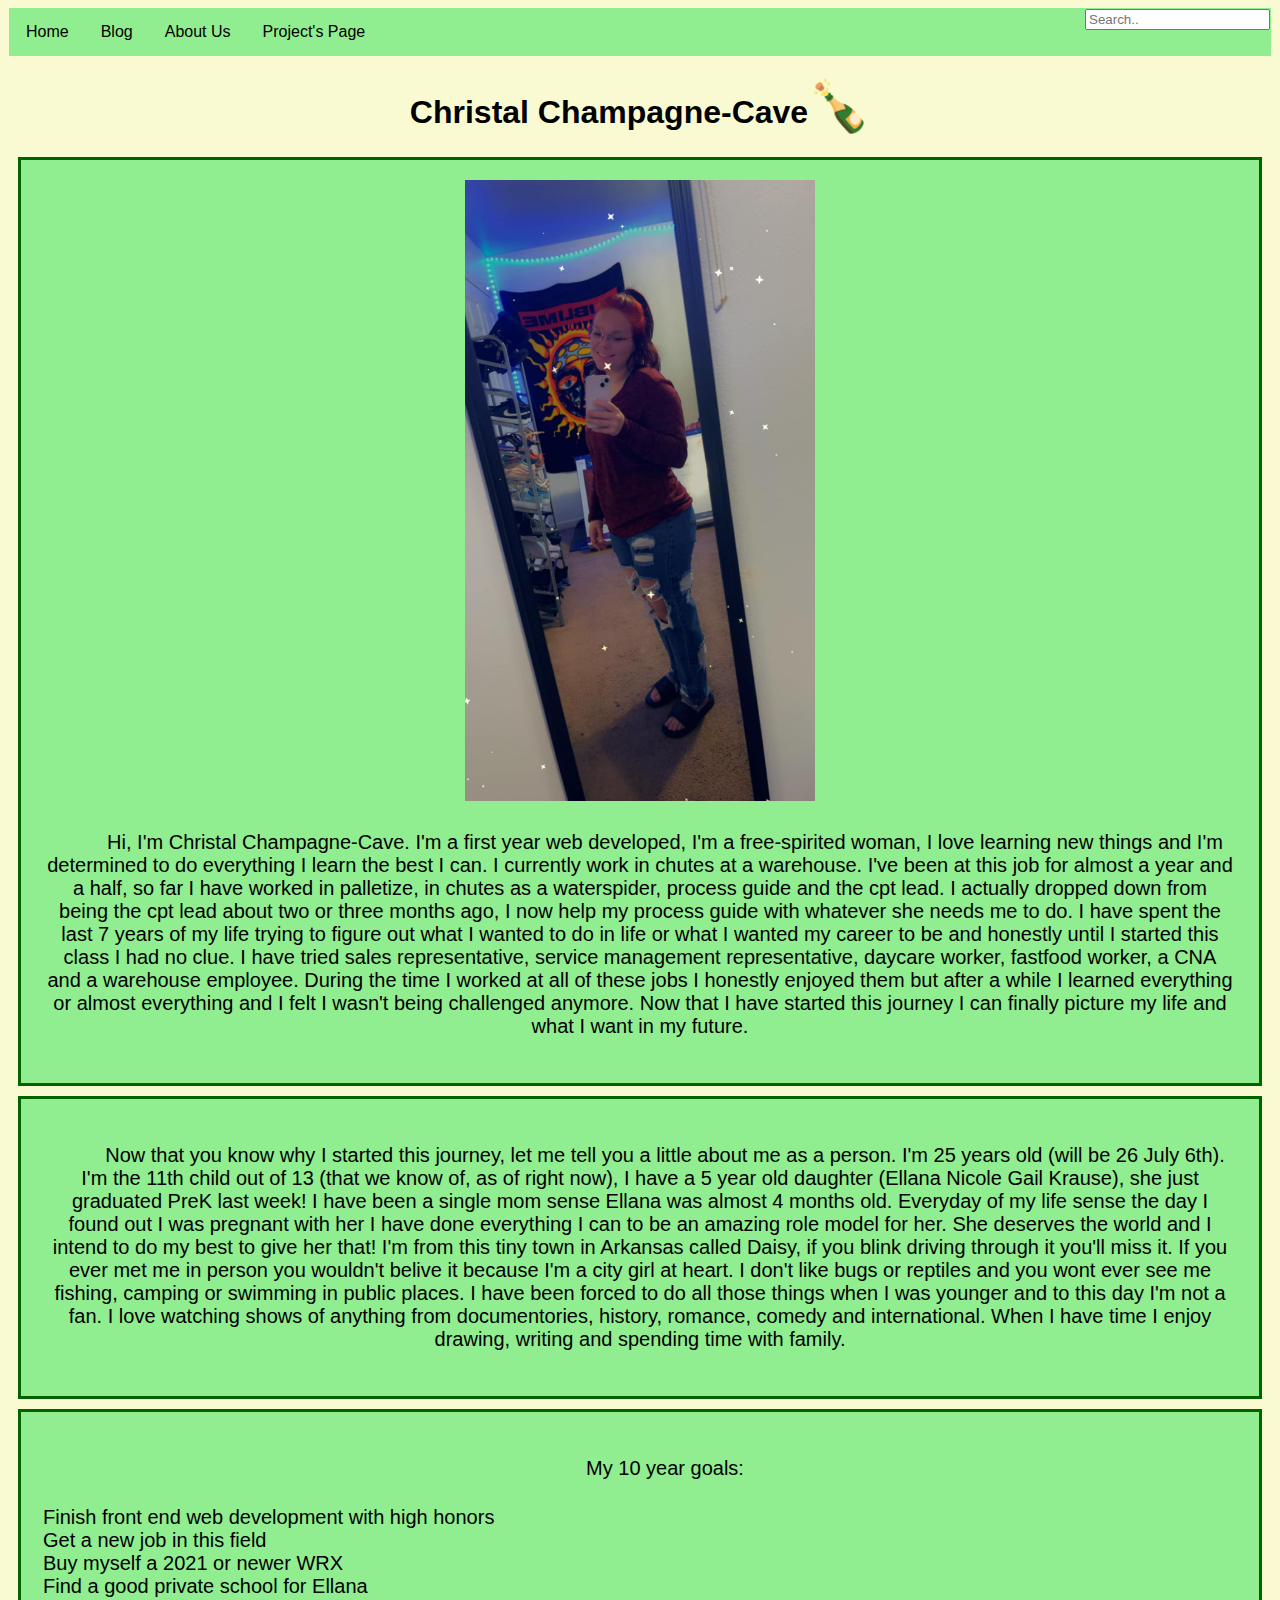
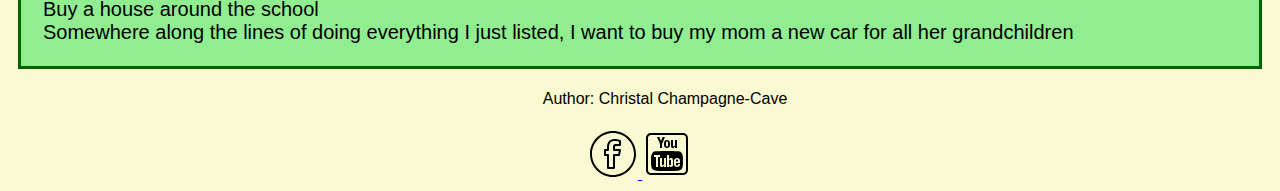
<file: about-us.html>
<!DOCTYPE html>
<html lang="en">
  <head>
      <meta charset="UTF-8">
  <meta name="viewport" content="width=device-width, initial-scale=1.0">
  <title>Spilling The Champagne</title>
  <link rel="stylesheet" href="./css/style.css">
    <link rel="icon" type="image/x-icon" href="../portfolio/images/favicon.jpeg">
      <title>S.T.C.</title>
  </head>
  
<body>

  <ul>
    <li><a href="./index.html">Home</a></li>
    <li><a href="./blog.html">Blog</a></li>
    <li><a href="./about-us.html">About Us</a></li>
    <li ><a href="./projects-page.html">Project's Page</a></li>
    <li style="float:right"><input  type="text" placeholder="Search.."></li>
  </ul>
  <h1 class="fade-in-text">Christal Champagne-Cave<span style='font-size:50px;'>&#127870;</span></h1>

  <div class="flex-container">
    <div><img src="./images/me.jpeg" class="img" usemap="#image_map"><p> Hi, I'm Christal Champagne-Cave. I'm a first year web developed,
      I'm a free-spirited woman, I love learning new things and I'm 
      determined to do everything I learn the best I can. I currently 
      work in chutes at a  warehouse. I've been at this job 
      for almost a year and a half, so far I have worked in palletize, in chutes as a
      waterspider, process guide and the cpt lead. I actually dropped 
      down from being the cpt lead about two or three months ago, I
      now help my process guide with whatever she needs me to do.
      I have spent the last 7 years of my life trying to 
      figure out what I wanted to do in life or what I wanted my 
      career to be and honestly until I started this class I had 
      no clue. I have tried sales representative, service management 
      representative, daycare worker, fastfood worker, a CNA and 
      a warehouse employee. During the time I worked at all of these 
      jobs I honestly enjoyed them but after a while I learned everything 
      or almost everything and I felt I wasn't being challenged anymore. Now that 
      I have started this journey I can finally picture my life and what 
      I want in my future.
      </p></div>
    <div> <p>Now that you know why I started this journey, let me tell you 
      a little about me as a person. I'm 25 years old (will be 26 July 6th). 
      I'm the 11th child out of 13 (that we know of, as of right now), 
      I have a 5 year old daughter (Ellana Nicole Gail Krause), she just graduated
      PreK last week! I have been a single mom sense Ellana was almost 4 months
      old. Everyday of my life sense the day I found out I was pregnant with her
      I have done everything I can to be an amazing role model for her. She deserves
      the world and I intend to do my best to give her that! I'm from this 
      tiny town in Arkansas called Daisy, if you blink driving through it you'll 
      miss it. If you ever met me in person you wouldn't belive it because 
      I'm a city girl at heart. I don't like bugs or reptiles and you wont ever
      see me fishing, camping or swimming in public places. I have been 
      forced to do all those things when I was younger and to this day I'm not 
      a fan. I love watching shows of anything from documentories, history,
      romance, comedy and international. When I have time I enjoy drawing, 
      writing and spending time with family. </p>
    </div>
    <div><p>
      My 10 year goals:</p>
      <ul>
        <li>Finish front end web development with high honors</li><br>
        <li>Get a new job in this field</li><br>
        <li>Buy myself a 2021 or newer WRX</li><br>
        <li>Find a good private school for Ellana</li><br>
        <li>Buy a house around the school</li><br>
        <li>Somewhere along the lines of doing everything I just listed, I 
          want to buy my mom a new car for all her grandchildren
        </li>
      </ul>
    </div>
  </div>

  <script src="./script/style.js"></script>
  <footer>
    <p>Author: Christal Champagne-Cave</p>


    <a href="https://www.facebook.com" target="_blank"><svg fill="#000000" xmlns="https://www.facebook.com/" viewBox="0 0 50 50" width="50px" height="50px"><path d="M 25 2 C 12.309295 2 2 12.309295 2 25 C 2 37.690705 12.309295 48 25 48 C 37.690705 48 48 37.690705 48 25 C 48 12.309295 37.690705 2 25 2 z M 25 4 C 36.609824 4 46 13.390176 46 25 C 46 36.609824 36.609824 46 25 46 C 13.390176 46 4 36.609824 4 25 C 4 13.390176 13.390176 4 25 4 z M 26.580078 10 C 23.92822 10 21.917076 10.867217 20.677734 12.400391 C 19.438393 13.933564 19 15.981046 19 18.226562 L 19 20 L 17 20 A 1.0001 1.0001 0 0 0 16 21 L 16 26 A 1.0001 1.0001 0 0 0 17 27 L 19 27 L 19 39 A 1.0001 1.0001 0 0 0 20 40 L 26 40 A 1.0001 1.0001 0 0 0 27 39 L 27 27 L 31 27 A 1.0001 1.0001 0 0 0 31.980469 26.195312 L 32.980469 21.195312 A 1.0001 1.0001 0 0 0 32 20 L 27 20 L 27 17.806641 C 27 17.321617 27.03137 17.325614 27.171875 17.234375 C 27.312385 17.143136 27.820197 17 28.710938 17 L 32 17 A 1.0001 1.0001 0 0 0 33 16 L 33 12 A 1.0001 1.0001 0 0 0 32.335938 11.058594 C 32.335938 11.058594 29.456337 10 26.580078 10 z M 26.580078 12 C 28.472499 12 30.227501 12.510447 31 12.751953 L 31 15 L 28.710938 15 C 27.663677 15 26.813974 15.08458 26.083984 15.558594 C 25.353995 16.032605 25 16.940664 25 17.806641 L 25 21 A 1.0001 1.0001 0 0 0 26 22 L 30.779297 22 L 30.179688 25 L 26 25 A 1.0001 1.0001 0 0 0 25 26 L 25 38 L 21 38 L 21 26 A 1.0001 1.0001 0 0 0 20 25 L 18 25 L 18 22 L 20 22 A 1.0001 1.0001 0 0 0 21 21 L 21 18.226562 C 21 16.24708 21.405014 14.681779 22.232422 13.658203 C 23.05983 12.634627 24.336936 12 26.580078 12 z"/></svg> 
      </a>

    <a href="https://www.youtube.com" target="_blank"><svg fill="#000000" xmlns="https://www.youtube.com/" viewBox="0 0 50 50" width="50px" height="50px"><path d="M 9 4 C 6.2504839 4 4 6.2504839 4 9 L 4 41 C 4 43.749516 6.2504839 46 9 46 L 41 46 C 43.749516 46 46 43.749516 46 41 L 46 9 C 46 6.2504839 43.749516 4 41 4 L 9 4 z M 9 6 L 41 6 C 42.668484 6 44 7.3315161 44 9 L 44 41 C 44 42.668484 42.668484 44 41 44 L 9 44 C 7.3315161 44 6 42.668484 6 41 L 6 9 C 6 7.3315161 7.3315161 6 9 6 z M 15 8 C 15.414 9.013 17.402 13.381141 18 14.994141 L 18 19 L 20 19 L 20 15 L 23 8 L 20.599609 8 L 19 12 L 17.400391 8 L 15 8 z M 25 11 C 23.994 11 23.228969 11.275313 22.667969 11.945312 C 22.234969 12.440312 22.001953 13.23425 22.001953 14.28125 L 22 15.726562 C 22 16.767563 22.205672 17.487516 22.638672 17.978516 C 23.200672 18.645516 24.111 19 25 19 C 25.889 19 26.815906 18.645562 27.378906 17.976562 C 27.804906 17.486562 28 16.767562 28 15.726562 L 28 14.275391 C 28 13.227391 27.758031 12.440312 27.332031 11.945312 C 26.770031 11.275313 25.889 11 25 11 z M 29 11 L 29 16.837891 C 29 17.497891 29.098281 17.946375 29.238281 18.234375 C 29.468281 18.707375 29.928844 18.949703 30.589844 18.970703 C 31.500844 19.000703 32.185 18.41 33 17.625 L 33 19 L 35 19 L 35 11 L 33 11 L 33 16.375 C 32.545 16.914 32.021375 17.392578 31.609375 17.392578 C 31.336375 17.392578 31.05 17.267 31 17 L 31 11 L 29 11 z M 25 12.619141 C 25.552 12.619141 26 13.076625 26 13.640625 L 26 16.447266 C 26 17.010266 25.552 17.46875 25 17.46875 C 24.448 17.46875 24 17.011266 24 16.447266 L 24 13.640625 C 24 13.077625 24.448 12.619141 25 12.619141 z M 24.990234 22 C 24.990234 22 18.280781 22.000312 13.800781 22.320312 C 13.170781 22.390313 11.809844 22.400391 10.589844 23.650391 C 9.6298437 24.590391 9.3203125 26.75 9.3203125 26.75 C 9.3203125 26.75 9 28.280547 9 30.810547 L 9 33.179688 C 9 35.709688 9.3203125 37.240234 9.3203125 37.240234 C 9.3203125 37.240234 9.6298438 39.399609 10.589844 40.349609 C 11.809844 41.589609 13.409141 41.549688 14.119141 41.679688 C 16.679141 41.919688 25 42 25 42 C 25 42 31.719219 41.989922 36.199219 41.669922 C 36.829219 41.599922 38.190156 41.589844 39.410156 40.339844 C 40.370156 39.399844 40.679688 37.240234 40.679688 37.240234 C 40.679688 37.240234 41 35.709688 41 33.179688 L 41 30.810547 C 41 28.280547 40.679688 26.75 40.679688 26.75 C 40.679688 26.75 40.370156 24.590391 39.410156 23.650391 C 38.190156 22.400391 36.829219 22.390312 36.199219 22.320312 C 31.719219 22.000312 25.009766 22 25.009766 22 L 24.990234 22 z M 12 26 L 18 26 L 18 28 L 16 28 L 16 38 L 14 38 L 14 28 L 12 28 L 12 26 z M 25 26 L 27 26 L 27 30.380859 C 27.75 29.500859 28.149141 28.99 29.119141 29 C 29.879141 29.01 30.490234 29.440703 30.740234 30.220703 C 30.870234 30.640703 31 31.390859 31 32.380859 L 31 35.130859 C 30.99 36.010859 30.899297 36.400313 30.779297 36.820312 C 30.529297 37.600313 29.879141 38 29.119141 38 C 28.449141 38 27.63 37.53 27 36.75 L 27 38 L 25 38 L 25 26 z M 18 29 L 20 29 L 20 35.890625 C 20.05 36.180625 20.259531 36.289062 20.519531 36.289062 C 20.919531 36.289062 21.56 35.849531 22 35.269531 L 22 29 L 24 29 L 24 38 L 22 38 L 22 36.630859 C 21.21 37.490859 20.269062 38 19.539062 38 C 18.899062 38 18.450469 37.720937 18.230469 37.210938 C 18.100469 36.890937 18 36.409453 18 35.689453 L 18 29 z M 35.029297 29 C 36.019297 29 36.809375 29.319922 37.359375 29.919922 C 37.769375 30.359922 38 31.040469 38 31.980469 L 38 34 L 34 34 L 34 35.800781 C 34 36.260781 34.45 36.640625 35 36.640625 C 35.55 36.640625 36 36.260781 36 35.800781 L 36 35 L 38 35 C 38 35.51 37.939687 35.939609 37.929688 36.099609 C 37.859687 36.449609 37.700938 36.770781 37.460938 37.050781 C 36.920938 37.690781 36.110078 38 35.080078 38 C 34.040078 38 33.259453 37.699609 32.689453 37.099609 C 32.269453 36.669609 32 36.010078 32 35.080078 L 32 32.019531 C 32 31.079531 32.239922 30.359922 32.669922 29.919922 C 33.239922 29.319922 34.019297 29 35.029297 29 z M 35 30.449219 C 34.45 30.449219 34 30.819062 34 31.289062 L 34 32.609375 L 36 32.609375 L 36 31.289062 C 36 30.819063 35.55 30.449219 35 30.449219 z M 28.220703 30.75 C 28.065703 30.75 27.839531 30.827813 27.613281 30.945312 C 27.500156 31.004062 27.386406 31.072422 27.28125 31.146484 C 27.176094 31.220547 27.08 31.300859 27 31.380859 L 27 35.75 C 27.08 35.83 27.176094 35.904063 27.28125 35.96875 C 27.596719 36.162813 27.988203 36.279297 28.220703 36.279297 C 28.423203 36.279297 28.581836 36.22998 28.703125 36.111328 C 28.743555 36.071777 28.780625 36.024062 28.8125 35.96875 C 28.87625 35.858125 28.922187 35.714609 28.953125 35.533203 C 28.984063 35.351797 29 35.131641 29 34.869141 L 29 32.130859 C 29 31.868359 28.984063 31.649297 28.953125 31.470703 C 28.89125 31.113516 28.767187 30.913047 28.570312 30.818359 C 28.471875 30.771016 28.355703 30.75 28.220703 30.75 z"/></svg>
      </a>
  </footer>
</body>
</html>
</file>
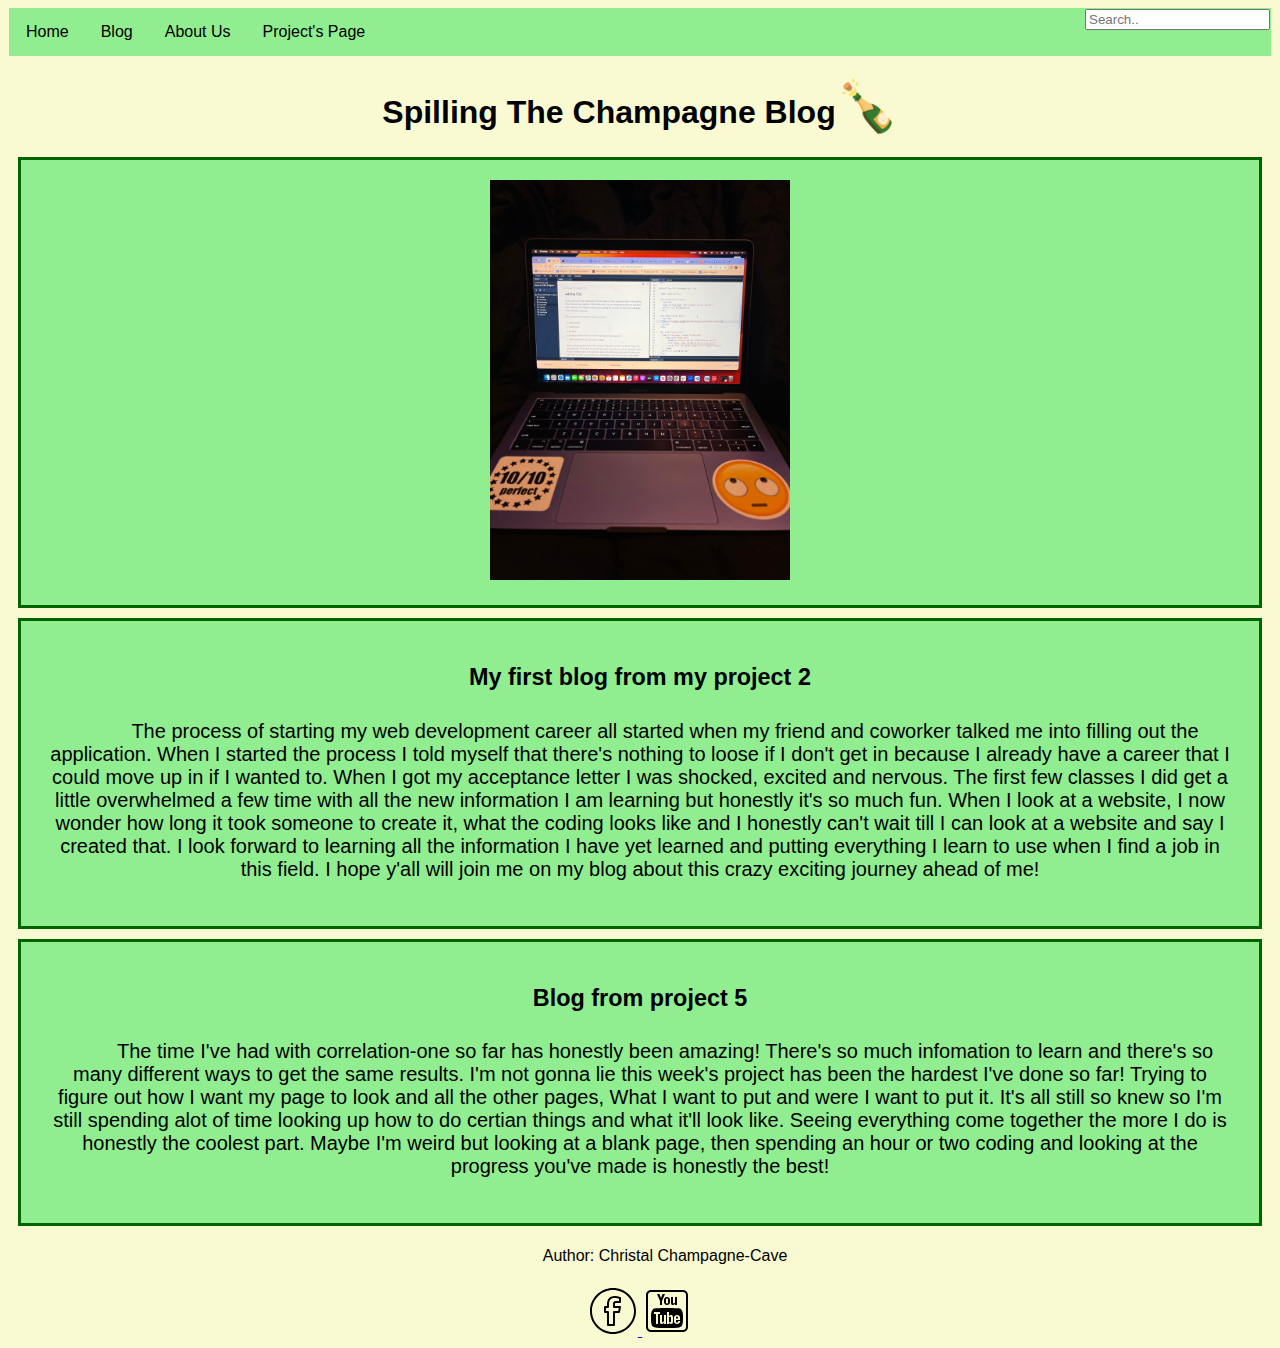
<file: blog.html>
<!DOCTYPE html>
<html lang="en">
  <head>
      <meta charset="UTF-8">
  <meta name="viewport" content="width=device-width, initial-scale=1.0">
  <title>Spilling The Champagne</title>
  <link rel="stylesheet" href="./css/style.css">
    <link rel="icon" type="image/x-icon" href="../portfolio/images/favicon.jpeg">
      <title>S.T.C.</title>
  </head>
  
<body>


  <ul>
    <li><a href="./index.html">Home</a></li>
    <li><a href="./blog.html">Blog</a></li>
    <li><a href="./about-us.html">About Us</a></li>
    <li ><a href="./projects-page.html">Project's Page</a></li>
    <li style="float:right"><input  type="text" placeholder="Search.."></li>
  </ul>
  
  <h1 class="fade-in-text">Spilling The Champagne Blog<span style='font-size:50px;'>&#127870;</span></h1>

<div class="flex-container">
  <div><img src="./images/school2.jpeg" class="cardimg" alt="My laptop"></div>
  <div>
    <h3>My first blog from my project 2</h3>
    <p>The process of starting my web development career all started 
      when my friend and coworker talked me into filling out the 
      application. When I started the process I told myself that 
      there's nothing to loose if I don't get in because I already 
      have a career that I could move up in if I wanted to. When I 
      got my acceptance letter I was shocked, excited and nervous. 
      The first few classes I did get a little overwhelmed a few time 
      with all the new information 
      I am learning but honestly it's so much fun. When I look at a 
      website, I now wonder how long it took someone to create it, what the 
      coding looks like and I honestly can't wait till I can look at 
      a website and say I created that. I look forward to learning 
      all the information I have yet learned and putting everything I learn to use 
      when I find a job in this field. I hope y'all will join me on my 
      blog about this crazy exciting journey ahead of me!</p>
  </div>
  <div>
    <h3>Blog from project 5</h3>
    <p>The time I've had with correlation-one so far has honestly been amazing!
      There's so much infomation to learn and there's so many different ways
      to get the same results. I'm not gonna lie this week's project has been 
      the hardest I've done so far! Trying to figure out how I want my page to
      look and all the other pages, What I want to put and were I want to put 
      it. It's all still so knew so I'm still spending alot of time looking up 
      how to do certian things and what it'll look like. Seeing everything come 
      together the more I do is honestly the coolest part. Maybe I'm weird but 
      looking at a blank page, then spending an hour or two coding and looking 
      at the progress you've made is honestly the best!
    </p>
  </div>  
</div>

<script src="./script/style.js"></script>

  <footer>
    <p>Author: Christal Champagne-Cave</p>


    <a href="https://www.facebook.com" target="_blank"><svg fill="#000000" xmlns="https://www.facebook.com/" viewBox="0 0 50 50" width="50px" height="50px"><path d="M 25 2 C 12.309295 2 2 12.309295 2 25 C 2 37.690705 12.309295 48 25 48 C 37.690705 48 48 37.690705 48 25 C 48 12.309295 37.690705 2 25 2 z M 25 4 C 36.609824 4 46 13.390176 46 25 C 46 36.609824 36.609824 46 25 46 C 13.390176 46 4 36.609824 4 25 C 4 13.390176 13.390176 4 25 4 z M 26.580078 10 C 23.92822 10 21.917076 10.867217 20.677734 12.400391 C 19.438393 13.933564 19 15.981046 19 18.226562 L 19 20 L 17 20 A 1.0001 1.0001 0 0 0 16 21 L 16 26 A 1.0001 1.0001 0 0 0 17 27 L 19 27 L 19 39 A 1.0001 1.0001 0 0 0 20 40 L 26 40 A 1.0001 1.0001 0 0 0 27 39 L 27 27 L 31 27 A 1.0001 1.0001 0 0 0 31.980469 26.195312 L 32.980469 21.195312 A 1.0001 1.0001 0 0 0 32 20 L 27 20 L 27 17.806641 C 27 17.321617 27.03137 17.325614 27.171875 17.234375 C 27.312385 17.143136 27.820197 17 28.710938 17 L 32 17 A 1.0001 1.0001 0 0 0 33 16 L 33 12 A 1.0001 1.0001 0 0 0 32.335938 11.058594 C 32.335938 11.058594 29.456337 10 26.580078 10 z M 26.580078 12 C 28.472499 12 30.227501 12.510447 31 12.751953 L 31 15 L 28.710938 15 C 27.663677 15 26.813974 15.08458 26.083984 15.558594 C 25.353995 16.032605 25 16.940664 25 17.806641 L 25 21 A 1.0001 1.0001 0 0 0 26 22 L 30.779297 22 L 30.179688 25 L 26 25 A 1.0001 1.0001 0 0 0 25 26 L 25 38 L 21 38 L 21 26 A 1.0001 1.0001 0 0 0 20 25 L 18 25 L 18 22 L 20 22 A 1.0001 1.0001 0 0 0 21 21 L 21 18.226562 C 21 16.24708 21.405014 14.681779 22.232422 13.658203 C 23.05983 12.634627 24.336936 12 26.580078 12 z"/></svg> 
      </a>

    <a href="https://www.youtube.com" target="_blank"><svg fill="#000000" xmlns="https://www.youtube.com/" viewBox="0 0 50 50" width="50px" height="50px"><path d="M 9 4 C 6.2504839 4 4 6.2504839 4 9 L 4 41 C 4 43.749516 6.2504839 46 9 46 L 41 46 C 43.749516 46 46 43.749516 46 41 L 46 9 C 46 6.2504839 43.749516 4 41 4 L 9 4 z M 9 6 L 41 6 C 42.668484 6 44 7.3315161 44 9 L 44 41 C 44 42.668484 42.668484 44 41 44 L 9 44 C 7.3315161 44 6 42.668484 6 41 L 6 9 C 6 7.3315161 7.3315161 6 9 6 z M 15 8 C 15.414 9.013 17.402 13.381141 18 14.994141 L 18 19 L 20 19 L 20 15 L 23 8 L 20.599609 8 L 19 12 L 17.400391 8 L 15 8 z M 25 11 C 23.994 11 23.228969 11.275313 22.667969 11.945312 C 22.234969 12.440312 22.001953 13.23425 22.001953 14.28125 L 22 15.726562 C 22 16.767563 22.205672 17.487516 22.638672 17.978516 C 23.200672 18.645516 24.111 19 25 19 C 25.889 19 26.815906 18.645562 27.378906 17.976562 C 27.804906 17.486562 28 16.767562 28 15.726562 L 28 14.275391 C 28 13.227391 27.758031 12.440312 27.332031 11.945312 C 26.770031 11.275313 25.889 11 25 11 z M 29 11 L 29 16.837891 C 29 17.497891 29.098281 17.946375 29.238281 18.234375 C 29.468281 18.707375 29.928844 18.949703 30.589844 18.970703 C 31.500844 19.000703 32.185 18.41 33 17.625 L 33 19 L 35 19 L 35 11 L 33 11 L 33 16.375 C 32.545 16.914 32.021375 17.392578 31.609375 17.392578 C 31.336375 17.392578 31.05 17.267 31 17 L 31 11 L 29 11 z M 25 12.619141 C 25.552 12.619141 26 13.076625 26 13.640625 L 26 16.447266 C 26 17.010266 25.552 17.46875 25 17.46875 C 24.448 17.46875 24 17.011266 24 16.447266 L 24 13.640625 C 24 13.077625 24.448 12.619141 25 12.619141 z M 24.990234 22 C 24.990234 22 18.280781 22.000312 13.800781 22.320312 C 13.170781 22.390313 11.809844 22.400391 10.589844 23.650391 C 9.6298437 24.590391 9.3203125 26.75 9.3203125 26.75 C 9.3203125 26.75 9 28.280547 9 30.810547 L 9 33.179688 C 9 35.709688 9.3203125 37.240234 9.3203125 37.240234 C 9.3203125 37.240234 9.6298438 39.399609 10.589844 40.349609 C 11.809844 41.589609 13.409141 41.549688 14.119141 41.679688 C 16.679141 41.919688 25 42 25 42 C 25 42 31.719219 41.989922 36.199219 41.669922 C 36.829219 41.599922 38.190156 41.589844 39.410156 40.339844 C 40.370156 39.399844 40.679688 37.240234 40.679688 37.240234 C 40.679688 37.240234 41 35.709688 41 33.179688 L 41 30.810547 C 41 28.280547 40.679688 26.75 40.679688 26.75 C 40.679688 26.75 40.370156 24.590391 39.410156 23.650391 C 38.190156 22.400391 36.829219 22.390312 36.199219 22.320312 C 31.719219 22.000312 25.009766 22 25.009766 22 L 24.990234 22 z M 12 26 L 18 26 L 18 28 L 16 28 L 16 38 L 14 38 L 14 28 L 12 28 L 12 26 z M 25 26 L 27 26 L 27 30.380859 C 27.75 29.500859 28.149141 28.99 29.119141 29 C 29.879141 29.01 30.490234 29.440703 30.740234 30.220703 C 30.870234 30.640703 31 31.390859 31 32.380859 L 31 35.130859 C 30.99 36.010859 30.899297 36.400313 30.779297 36.820312 C 30.529297 37.600313 29.879141 38 29.119141 38 C 28.449141 38 27.63 37.53 27 36.75 L 27 38 L 25 38 L 25 26 z M 18 29 L 20 29 L 20 35.890625 C 20.05 36.180625 20.259531 36.289062 20.519531 36.289062 C 20.919531 36.289062 21.56 35.849531 22 35.269531 L 22 29 L 24 29 L 24 38 L 22 38 L 22 36.630859 C 21.21 37.490859 20.269062 38 19.539062 38 C 18.899062 38 18.450469 37.720937 18.230469 37.210938 C 18.100469 36.890937 18 36.409453 18 35.689453 L 18 29 z M 35.029297 29 C 36.019297 29 36.809375 29.319922 37.359375 29.919922 C 37.769375 30.359922 38 31.040469 38 31.980469 L 38 34 L 34 34 L 34 35.800781 C 34 36.260781 34.45 36.640625 35 36.640625 C 35.55 36.640625 36 36.260781 36 35.800781 L 36 35 L 38 35 C 38 35.51 37.939687 35.939609 37.929688 36.099609 C 37.859687 36.449609 37.700938 36.770781 37.460938 37.050781 C 36.920938 37.690781 36.110078 38 35.080078 38 C 34.040078 38 33.259453 37.699609 32.689453 37.099609 C 32.269453 36.669609 32 36.010078 32 35.080078 L 32 32.019531 C 32 31.079531 32.239922 30.359922 32.669922 29.919922 C 33.239922 29.319922 34.019297 29 35.029297 29 z M 35 30.449219 C 34.45 30.449219 34 30.819062 34 31.289062 L 34 32.609375 L 36 32.609375 L 36 31.289062 C 36 30.819063 35.55 30.449219 35 30.449219 z M 28.220703 30.75 C 28.065703 30.75 27.839531 30.827813 27.613281 30.945312 C 27.500156 31.004062 27.386406 31.072422 27.28125 31.146484 C 27.176094 31.220547 27.08 31.300859 27 31.380859 L 27 35.75 C 27.08 35.83 27.176094 35.904063 27.28125 35.96875 C 27.596719 36.162813 27.988203 36.279297 28.220703 36.279297 C 28.423203 36.279297 28.581836 36.22998 28.703125 36.111328 C 28.743555 36.071777 28.780625 36.024062 28.8125 35.96875 C 28.87625 35.858125 28.922187 35.714609 28.953125 35.533203 C 28.984063 35.351797 29 35.131641 29 34.869141 L 29 32.130859 C 29 31.868359 28.984063 31.649297 28.953125 31.470703 C 28.89125 31.113516 28.767187 30.913047 28.570312 30.818359 C 28.471875 30.771016 28.355703 30.75 28.220703 30.75 z"/></svg>
      </a>
  </footer>
</body>
</html>
</file>
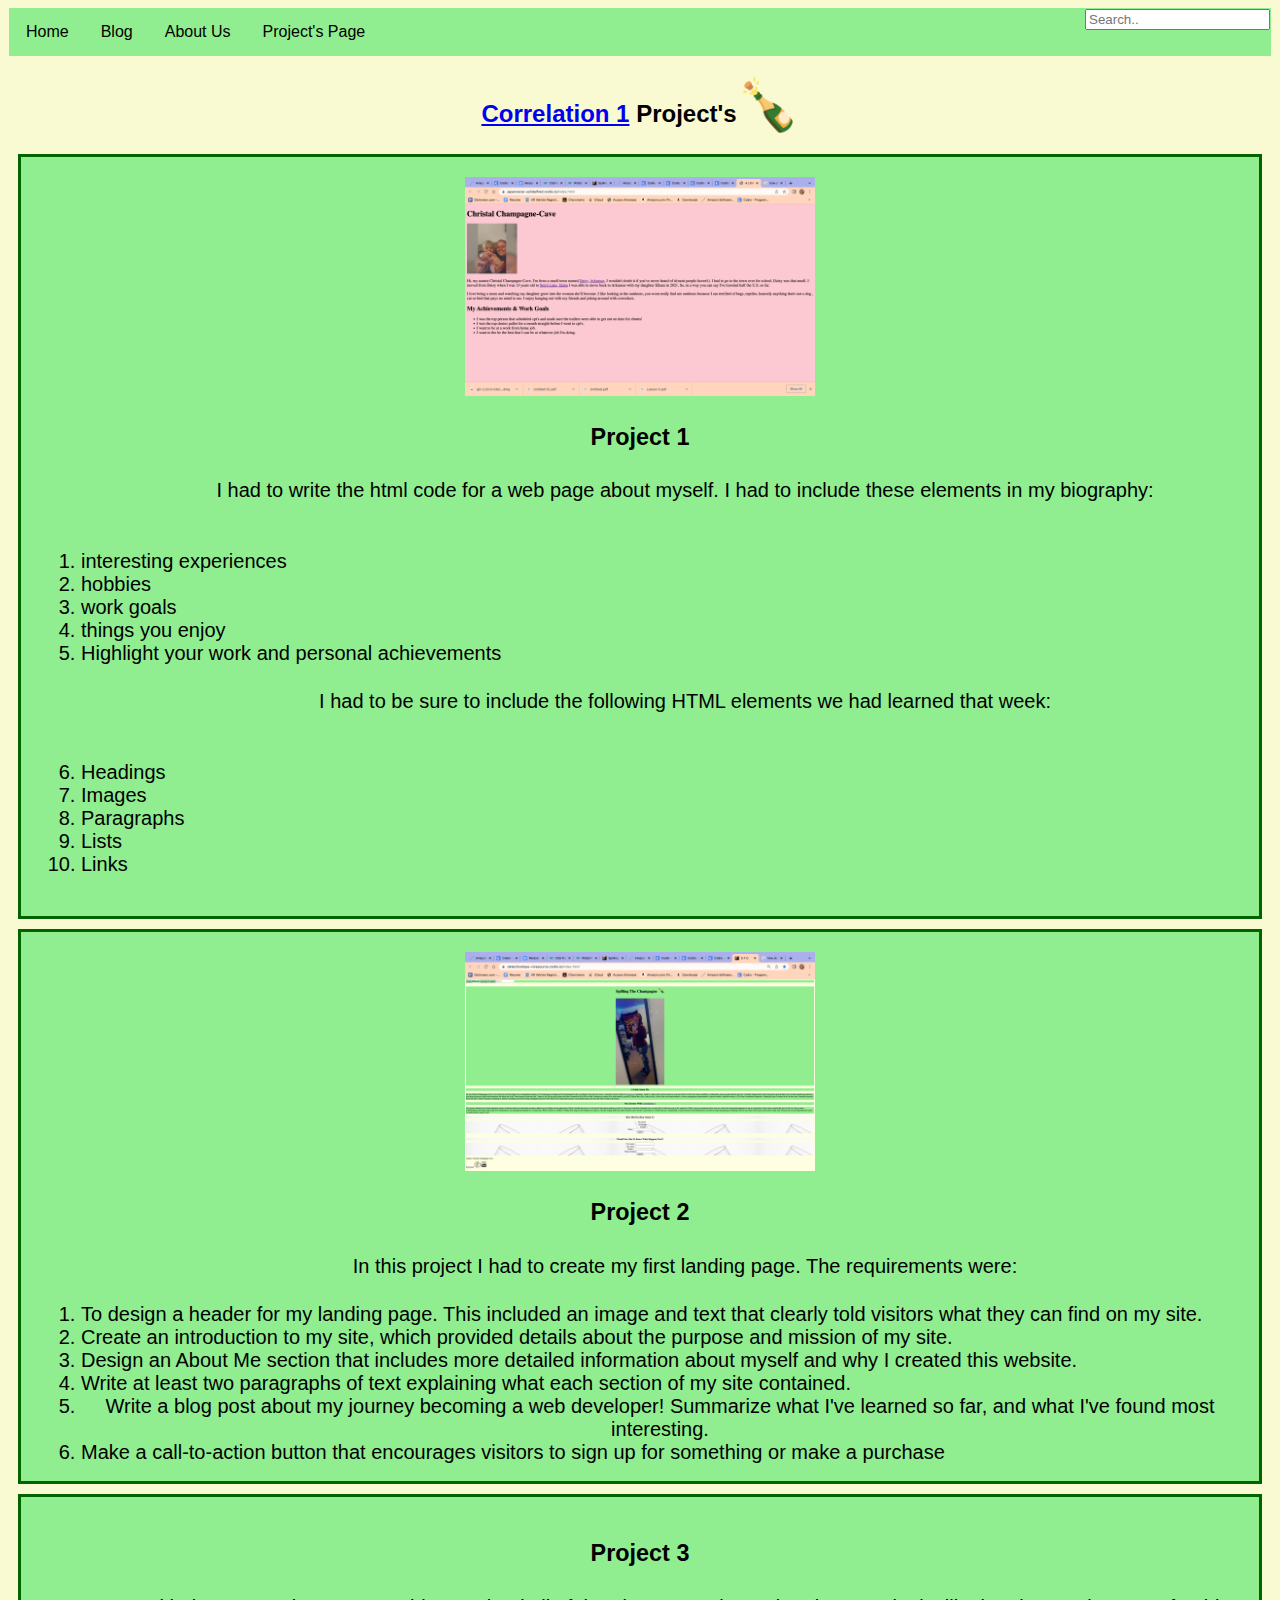
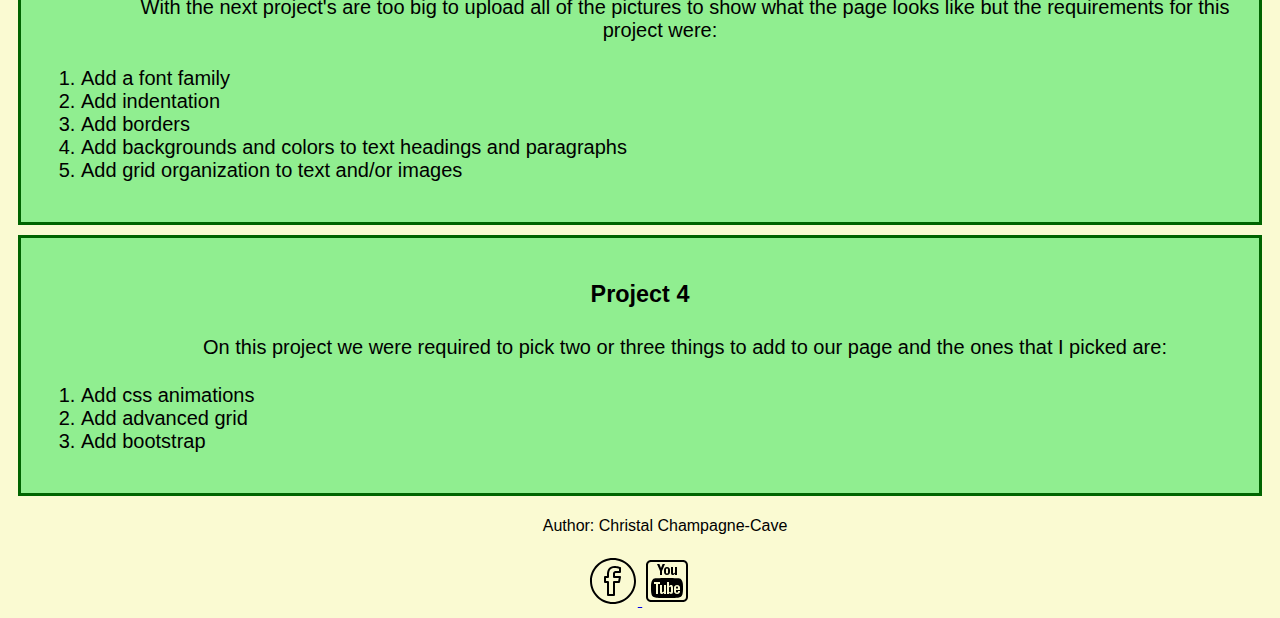
<file: projects-page.html>
<!DOCTYPE html>
<html lang="en">
  <head>
      <meta charset="UTF-8">
  <meta name="viewport" content="width=device-width, initial-scale=1.0">
  <title>Spilling The Champagne</title>
  <link rel="stylesheet" href="./css/style.css">
    <link rel="icon" type="image/x-icon" href="../portfolio/images/favicon.jpeg">
      <title>S.T.C.</title>
  </head>
  
<body>

  <ul>
    <li><a href="./index.html">Home</a></li>
    <li><a href="./blog.html">Blog</a></li>
    <li><a href="./about-us.html">About Us</a></li>
    <li ><a href="./projects-page.html">Project's Page</a></li>
    <li style="float:right"><input  type="text" placeholder="Search.."></li>
  </ul>


  <h2> 
    <a href="https://www.correlation-one.com/">Correlation 1</a>
  Project's<span style='font-size:50px;'>&#127870;</span></h2>
  
  <div class="flex-container">
    <div><img src="./images/project1.png">
      <h3>Project 1</h3>
      <ol ><p>I had to write the html code for a web page about myself. I had to include these elements in my biography:</p><br>
      <li>interesting experiences</li><br>
      <li>hobbies</li><br>
      <li>work goals</li><br>
      <li>things you enjoy</li><br>
      <li>Highlight your work and personal achievements</li><br>
      <p>I had to be sure to include the following HTML elements we had learned that week:</p><br>
      <li>Headings</li><br>
      <li>Images</li><br>
      <li>Paragraphs</li><br>
      <li>Lists</li><br>
      <li>Links</li><br>
      </ol>
    </div>
    <div><img src="./images/project2.png">
      <h3>Project 2</h3>
        <ol>
          <p>In this project I had to create my first landing page. The 
            requirements were:</p>
            <li>To design a header for my landing page. This included
              an image and text that clearly told visitors what they can 
              find on my site.</li><br>
            <li>Create an introduction to my site, which provided
              details about the purpose and mission of my site.</li><br>
            <li>Design an About Me section that includes more detailed 
              information about myself and why I created this website. 
              </li><br>
            <li>Write at least two paragraphs of text explaining what 
              each section of my site contained. </li><br>
            <li>Write a blog post about my journey becoming a web 
              developer! Summarize what I've learned so far, and what 
              I've found most interesting.</li><br>
            <li>Make a call-to-action button that encourages visitors to sign 
              up for something or make a purchase</li><br>
        </ol>
    </div>
    <div>
      <h3>Project 3</h3>
      <ol>
        <p>With the next project's are too big to upload all of the pictures 
         to show what the page looks like but the requirements for this project
          were:
        </p>
        <li>Add a font family</li><br>
        <li>Add indentation</li><br>
        <li>Add borders</li><br>
        <li>Add backgrounds and colors to text headings and paragraphs</li><br>
        <li>Add grid organization to text and/or images</li><br>
      </ol>

    </div> 
    <div>
      <h3>Project 4</h3>
      <ol>
        <p>On this project we were required to pick two or three things
          to add to our page and the ones that I picked are:
        </p>
        <li>Add css animations</li><br>
        <li>Add advanced grid</li><br>
        <li>Add bootstrap</li><br>
      </ol>


    </div> 
  </div>

  <script src="./script/style.js"></script>

  <footer>
    <p>Author: Christal Champagne-Cave</p>


    <a href="https://www.facebook.com" target="_blank"><svg fill="#000000" xmlns="https://www.facebook.com/" viewBox="0 0 50 50" width="50px" height="50px"><path d="M 25 2 C 12.309295 2 2 12.309295 2 25 C 2 37.690705 12.309295 48 25 48 C 37.690705 48 48 37.690705 48 25 C 48 12.309295 37.690705 2 25 2 z M 25 4 C 36.609824 4 46 13.390176 46 25 C 46 36.609824 36.609824 46 25 46 C 13.390176 46 4 36.609824 4 25 C 4 13.390176 13.390176 4 25 4 z M 26.580078 10 C 23.92822 10 21.917076 10.867217 20.677734 12.400391 C 19.438393 13.933564 19 15.981046 19 18.226562 L 19 20 L 17 20 A 1.0001 1.0001 0 0 0 16 21 L 16 26 A 1.0001 1.0001 0 0 0 17 27 L 19 27 L 19 39 A 1.0001 1.0001 0 0 0 20 40 L 26 40 A 1.0001 1.0001 0 0 0 27 39 L 27 27 L 31 27 A 1.0001 1.0001 0 0 0 31.980469 26.195312 L 32.980469 21.195312 A 1.0001 1.0001 0 0 0 32 20 L 27 20 L 27 17.806641 C 27 17.321617 27.03137 17.325614 27.171875 17.234375 C 27.312385 17.143136 27.820197 17 28.710938 17 L 32 17 A 1.0001 1.0001 0 0 0 33 16 L 33 12 A 1.0001 1.0001 0 0 0 32.335938 11.058594 C 32.335938 11.058594 29.456337 10 26.580078 10 z M 26.580078 12 C 28.472499 12 30.227501 12.510447 31 12.751953 L 31 15 L 28.710938 15 C 27.663677 15 26.813974 15.08458 26.083984 15.558594 C 25.353995 16.032605 25 16.940664 25 17.806641 L 25 21 A 1.0001 1.0001 0 0 0 26 22 L 30.779297 22 L 30.179688 25 L 26 25 A 1.0001 1.0001 0 0 0 25 26 L 25 38 L 21 38 L 21 26 A 1.0001 1.0001 0 0 0 20 25 L 18 25 L 18 22 L 20 22 A 1.0001 1.0001 0 0 0 21 21 L 21 18.226562 C 21 16.24708 21.405014 14.681779 22.232422 13.658203 C 23.05983 12.634627 24.336936 12 26.580078 12 z"/></svg> 
      </a>

    <a href="https://www.youtube.com" target="_blank"><svg fill="#000000" xmlns="https://www.youtube.com/" viewBox="0 0 50 50" width="50px" height="50px"><path d="M 9 4 C 6.2504839 4 4 6.2504839 4 9 L 4 41 C 4 43.749516 6.2504839 46 9 46 L 41 46 C 43.749516 46 46 43.749516 46 41 L 46 9 C 46 6.2504839 43.749516 4 41 4 L 9 4 z M 9 6 L 41 6 C 42.668484 6 44 7.3315161 44 9 L 44 41 C 44 42.668484 42.668484 44 41 44 L 9 44 C 7.3315161 44 6 42.668484 6 41 L 6 9 C 6 7.3315161 7.3315161 6 9 6 z M 15 8 C 15.414 9.013 17.402 13.381141 18 14.994141 L 18 19 L 20 19 L 20 15 L 23 8 L 20.599609 8 L 19 12 L 17.400391 8 L 15 8 z M 25 11 C 23.994 11 23.228969 11.275313 22.667969 11.945312 C 22.234969 12.440312 22.001953 13.23425 22.001953 14.28125 L 22 15.726562 C 22 16.767563 22.205672 17.487516 22.638672 17.978516 C 23.200672 18.645516 24.111 19 25 19 C 25.889 19 26.815906 18.645562 27.378906 17.976562 C 27.804906 17.486562 28 16.767562 28 15.726562 L 28 14.275391 C 28 13.227391 27.758031 12.440312 27.332031 11.945312 C 26.770031 11.275313 25.889 11 25 11 z M 29 11 L 29 16.837891 C 29 17.497891 29.098281 17.946375 29.238281 18.234375 C 29.468281 18.707375 29.928844 18.949703 30.589844 18.970703 C 31.500844 19.000703 32.185 18.41 33 17.625 L 33 19 L 35 19 L 35 11 L 33 11 L 33 16.375 C 32.545 16.914 32.021375 17.392578 31.609375 17.392578 C 31.336375 17.392578 31.05 17.267 31 17 L 31 11 L 29 11 z M 25 12.619141 C 25.552 12.619141 26 13.076625 26 13.640625 L 26 16.447266 C 26 17.010266 25.552 17.46875 25 17.46875 C 24.448 17.46875 24 17.011266 24 16.447266 L 24 13.640625 C 24 13.077625 24.448 12.619141 25 12.619141 z M 24.990234 22 C 24.990234 22 18.280781 22.000312 13.800781 22.320312 C 13.170781 22.390313 11.809844 22.400391 10.589844 23.650391 C 9.6298437 24.590391 9.3203125 26.75 9.3203125 26.75 C 9.3203125 26.75 9 28.280547 9 30.810547 L 9 33.179688 C 9 35.709688 9.3203125 37.240234 9.3203125 37.240234 C 9.3203125 37.240234 9.6298438 39.399609 10.589844 40.349609 C 11.809844 41.589609 13.409141 41.549688 14.119141 41.679688 C 16.679141 41.919688 25 42 25 42 C 25 42 31.719219 41.989922 36.199219 41.669922 C 36.829219 41.599922 38.190156 41.589844 39.410156 40.339844 C 40.370156 39.399844 40.679688 37.240234 40.679688 37.240234 C 40.679688 37.240234 41 35.709688 41 33.179688 L 41 30.810547 C 41 28.280547 40.679688 26.75 40.679688 26.75 C 40.679688 26.75 40.370156 24.590391 39.410156 23.650391 C 38.190156 22.400391 36.829219 22.390312 36.199219 22.320312 C 31.719219 22.000312 25.009766 22 25.009766 22 L 24.990234 22 z M 12 26 L 18 26 L 18 28 L 16 28 L 16 38 L 14 38 L 14 28 L 12 28 L 12 26 z M 25 26 L 27 26 L 27 30.380859 C 27.75 29.500859 28.149141 28.99 29.119141 29 C 29.879141 29.01 30.490234 29.440703 30.740234 30.220703 C 30.870234 30.640703 31 31.390859 31 32.380859 L 31 35.130859 C 30.99 36.010859 30.899297 36.400313 30.779297 36.820312 C 30.529297 37.600313 29.879141 38 29.119141 38 C 28.449141 38 27.63 37.53 27 36.75 L 27 38 L 25 38 L 25 26 z M 18 29 L 20 29 L 20 35.890625 C 20.05 36.180625 20.259531 36.289062 20.519531 36.289062 C 20.919531 36.289062 21.56 35.849531 22 35.269531 L 22 29 L 24 29 L 24 38 L 22 38 L 22 36.630859 C 21.21 37.490859 20.269062 38 19.539062 38 C 18.899062 38 18.450469 37.720937 18.230469 37.210938 C 18.100469 36.890937 18 36.409453 18 35.689453 L 18 29 z M 35.029297 29 C 36.019297 29 36.809375 29.319922 37.359375 29.919922 C 37.769375 30.359922 38 31.040469 38 31.980469 L 38 34 L 34 34 L 34 35.800781 C 34 36.260781 34.45 36.640625 35 36.640625 C 35.55 36.640625 36 36.260781 36 35.800781 L 36 35 L 38 35 C 38 35.51 37.939687 35.939609 37.929688 36.099609 C 37.859687 36.449609 37.700938 36.770781 37.460938 37.050781 C 36.920938 37.690781 36.110078 38 35.080078 38 C 34.040078 38 33.259453 37.699609 32.689453 37.099609 C 32.269453 36.669609 32 36.010078 32 35.080078 L 32 32.019531 C 32 31.079531 32.239922 30.359922 32.669922 29.919922 C 33.239922 29.319922 34.019297 29 35.029297 29 z M 35 30.449219 C 34.45 30.449219 34 30.819062 34 31.289062 L 34 32.609375 L 36 32.609375 L 36 31.289062 C 36 30.819063 35.55 30.449219 35 30.449219 z M 28.220703 30.75 C 28.065703 30.75 27.839531 30.827813 27.613281 30.945312 C 27.500156 31.004062 27.386406 31.072422 27.28125 31.146484 C 27.176094 31.220547 27.08 31.300859 27 31.380859 L 27 35.75 C 27.08 35.83 27.176094 35.904063 27.28125 35.96875 C 27.596719 36.162813 27.988203 36.279297 28.220703 36.279297 C 28.423203 36.279297 28.581836 36.22998 28.703125 36.111328 C 28.743555 36.071777 28.780625 36.024062 28.8125 35.96875 C 28.87625 35.858125 28.922187 35.714609 28.953125 35.533203 C 28.984063 35.351797 29 35.131641 29 34.869141 L 29 32.130859 C 29 31.868359 28.984063 31.649297 28.953125 31.470703 C 28.89125 31.113516 28.767187 30.913047 28.570312 30.818359 C 28.471875 30.771016 28.355703 30.75 28.220703 30.75 z"/></svg>
      </a>
  </footer>
</body>
</html>
</file>
<file: css/style.css>
ul {
  list-style-type: none;
  margin: 1px;
  padding: 1px;
  overflow: hidden;
  background-color: lightgreen;
  position: -webkit-sticky;
  position: sticky;
  top: 0;
}

li {
  float: left;
}

li a {
  display: block;
  color: black;
  text-align: center;
  padding: 14px 16px;
  text-decoration: none;
}

li a:hover:not(.active) {
  color: yellow;
  background-color: gray;
  transition: .1s ease-out;
  border: solid;
}

.active {
  background-color: #04AA6D;
}


body {
  background-color: lightgoldenrodyellow;
  font-family: 'Inconsolata', monospace;
  font-family: 'Playfair Display', serif;
  font-family: 'Roboto', sans-serif;
  width: auto;
}

.grid-container {
  display: grid ;
  grid-column-gap: 10px ;
  grid-template-columns: repeat(auto-fill,);
  grid-template-rows: auto ;
  grid-template-areas:
  "header header header"
  "aside-one main aside-two"
  "footer footer footer" ;
  min-height: 80vh;
  margin-top: 4rem;
  gap: 0.5rem;
  width: auto;
}

.grid-item {
  background-color: lightgreen;
  border-style: solid;
  border-width: 1mm;
  border-color: green;
  font-size: 1.5rem;
  padding: 1rem;
  
}

.wrapper {
  width: min(100% - 2rem, 1300px);
  margin-inline: auto;
}

.imge {
  box-shadow: 5px 5px 5px black ;
  max-height: 600px ;
  width: auto;
  text-align: center;
}

img {
  width: 350px;
}

h1 {
  text-align: center ;
  color: black ;
  width: 100% ;
  font-size: 1.5;
}


.fade-in-text {
  animation: fadeIn 5s ;
}

@keyframes fadeIn {
  0% { opacity: 0; }
  100% { opacity: 1; }
}

.article-cards {
  min-height: calc(100vh - 300px);
  display: flex;
  align-items: center;
  justify-content: space-between;
  gap: 0.5rem;
  text-align: center;
  
}


.card {
  min-height: 35rem;
  max-width: 23rem;
}

.cardimg {
  min-height: 200px;
  max-width: 300px;
  
  
}
 
.card-body {
  display: flex;
  flex-direction: row;
  justify-content: space-evenly;
  text-align: center;
}

h2 {
  text-align: center;
}

p {
  text-indent: 50px;
  padding: 5px; 
  text-size-adjust: 30px;
}
.gridq1{
  align-items: flex-start;
}

.gridq2{
  align-items: flex-end;
}
.submit:hover {
  color: yellow;
  background-color: gray;
  transition: .1s ease-out;
  border: solid;
}

flex-container {
  display: flex;
  background-color: lightgreen;
  height: auto;
}

.flex-container > div {
  background-color: lightgreen;
  margin: 10px;
  padding: 20px;
  font-size: 20px;
  text-align: center;
  border: solid;
  border-color: darkgreen;
  border-width: 1mm;
  height: auto;
}



footer {
  text-align: center ;
  background-position: center ;
}

.header {
grid-area: header ;

}

.main {
  grid-area: main;
}

.aside-one {
  grid-area: aside-one;
}

.aside-two {
  grid-area: aside-two;
}

.footer {
  grid-area: footer;
}
</file>
